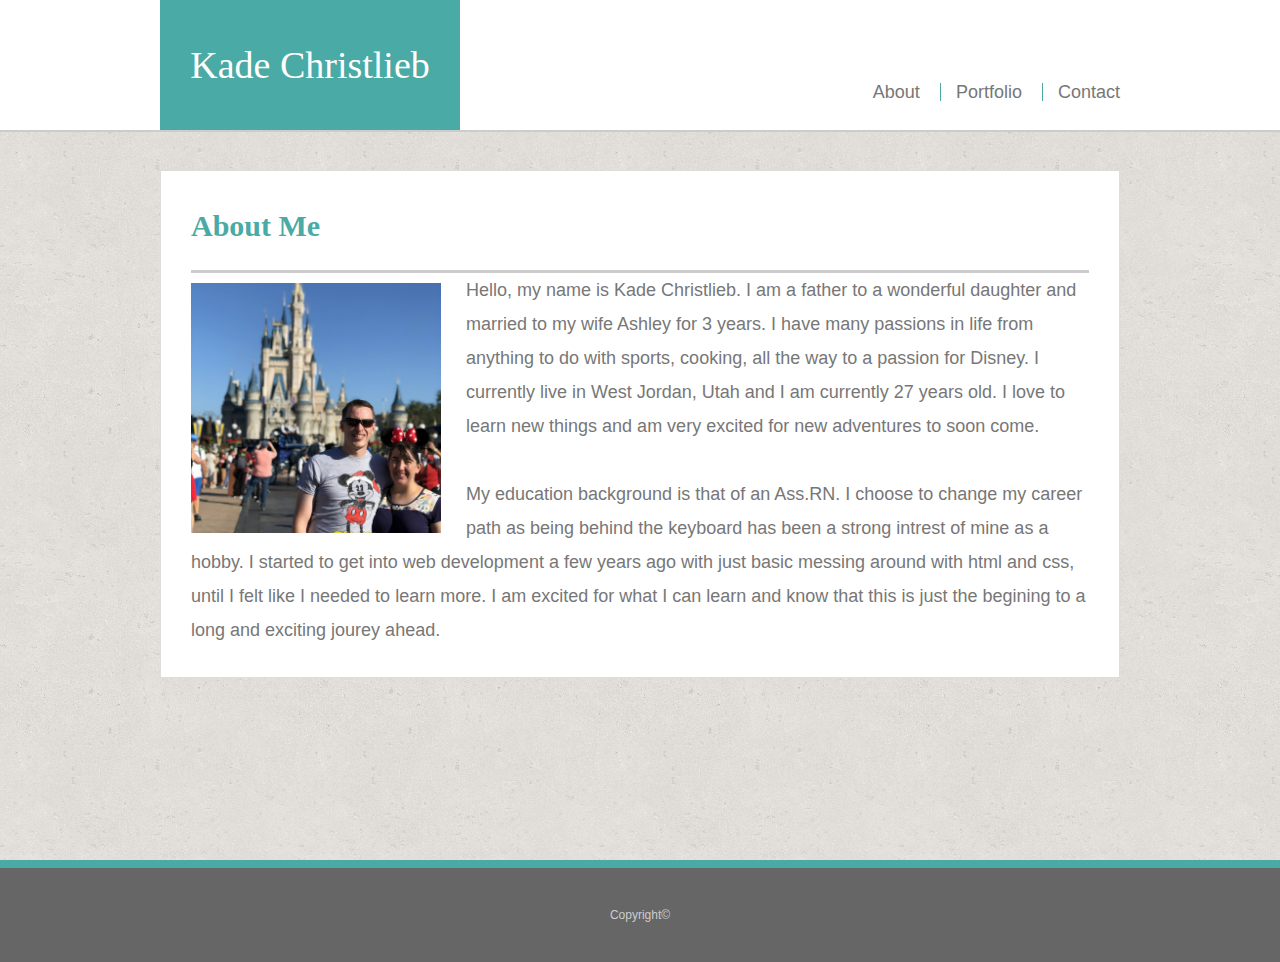
<file: index.html>
<!DOCTYPE html>

<html lang="en-us">
    <head>
        <meta charset="UTF-8">
        <link rel="stylesheet" href="assets/css/reset.css" type="text/css">
        <link rel="stylesheet" href="assets/css/style.css" type="text/css">
        <title>Kade Christlieb</title>
        </head>

    <body>

        <header id="top_bar">
            <div class="container">
                <a href="index.html" id="name">Kade Christlieb</a>
                <nav class="nav-bar">
                    <a href="index.html">About</a>
                    <a href="portfolio.html">Portfolio</a>
                    <a href="contact.html">Contact</a>
                </nav>
            </div>
        </header>

        
        
        <div id="main-container" class="container">

            <section class="main">

                <h2>About Me</h2>

                <img class="page-image" src="assets/images/me_and_wife.jpg" alt="Kade Christlieb and his wife Ashley at Walt Disney World">

                <p>Hello, my name is Kade Christlieb. I am a father to a wonderful daughter and married to my wife Ashley for 3 years. I have many passions in life from anything to do with sports, cooking, all the way to a passion for Disney. I currently live in West Jordan, Utah and I am currently 27 years old. I love to learn new things and am very excited for new adventures to soon come.</p>
                </br>
                <p>My education background is that of an Ass.RN. I choose to change my career path as being behind the keyboard has been a strong intrest of mine as a hobby. I started to get into web development a few years ago with just basic messing around with html and css, until I felt like I needed to learn more. I am excited for what I can learn and know that this is just the begining to a long and exciting jourey ahead.</p>

            </section>
            <div class="push"></div>
        </div>

            <footer class="footer">
                Copyright©
            </footer>

        
        
    </body>
</html>
</file>
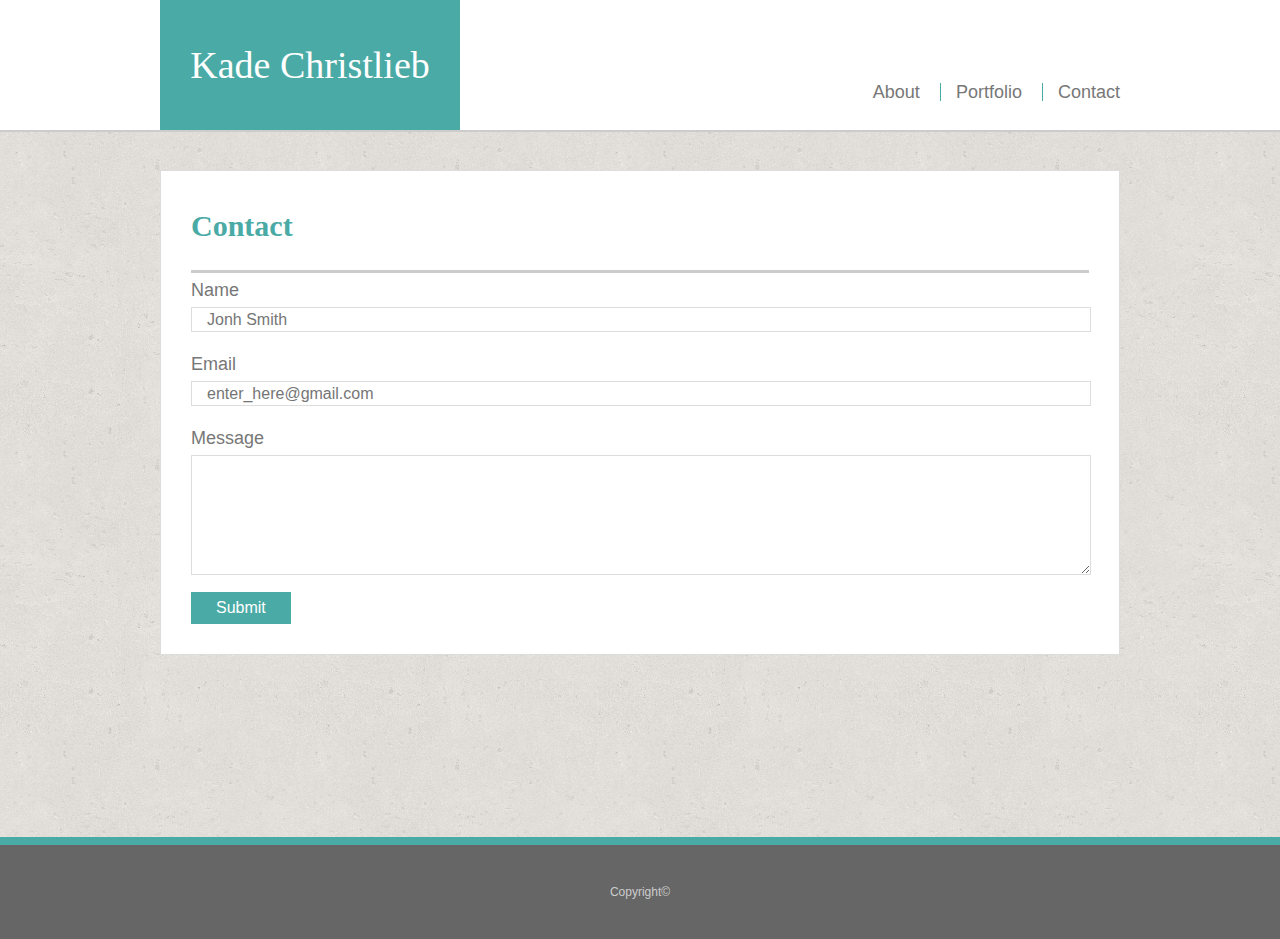
<file: contact.html>
<!DOCTYPE html>

<html lang="en-us">
    <head>
        <meta charset="UTF-8">
        <link rel="stylesheet" href="assets/css/reset.css" type="text/css">
        <link rel="stylesheet" href="assets/css/style.css" type="text/css">
        <title>Kade Christlieb</title>
        </head>

    <body>

        <header id="top_bar">
            <div class="container">
                <a href="index.html" id="name"><h1>Kade Christlieb</h1></a>
                <nav class="nav-bar">
                        <a href="index.html">About</a>
                        <a href="portfolio.html">Portfolio</a>
                        <a href="contact.html">Contact</a>
                </nav>
            </div>
        </header>
       
       
        
        <div id="main-container" class="container">

            <section class="main">

                <h2>Contact</h2>

                <form id="contact-form">
                    <ul>
                        <li>
                            <label for="name">Name</label>
                            <input type="text" name="name" id="contact-name" placeholder="Jonh Smith" required="required"></textarea>
                        </li>
                        <li>
                            <label for="name">Email</label>
                            <input type="text" name="email" id="email" placeholder="enter_here@gmail.com" required="required"></textarea>
                        </li>
                        <li>
                            <label for="message">Message</label>
                            <textarea id="message" name="Message" required="required"></textarea>
                        </li>
                    </ul>
                    <input type="submit" name="submit">
                </form>

            </section>

        </div>

            <footer>
                Copyright©
            </footer>

        
    </body>
</html>
</file>
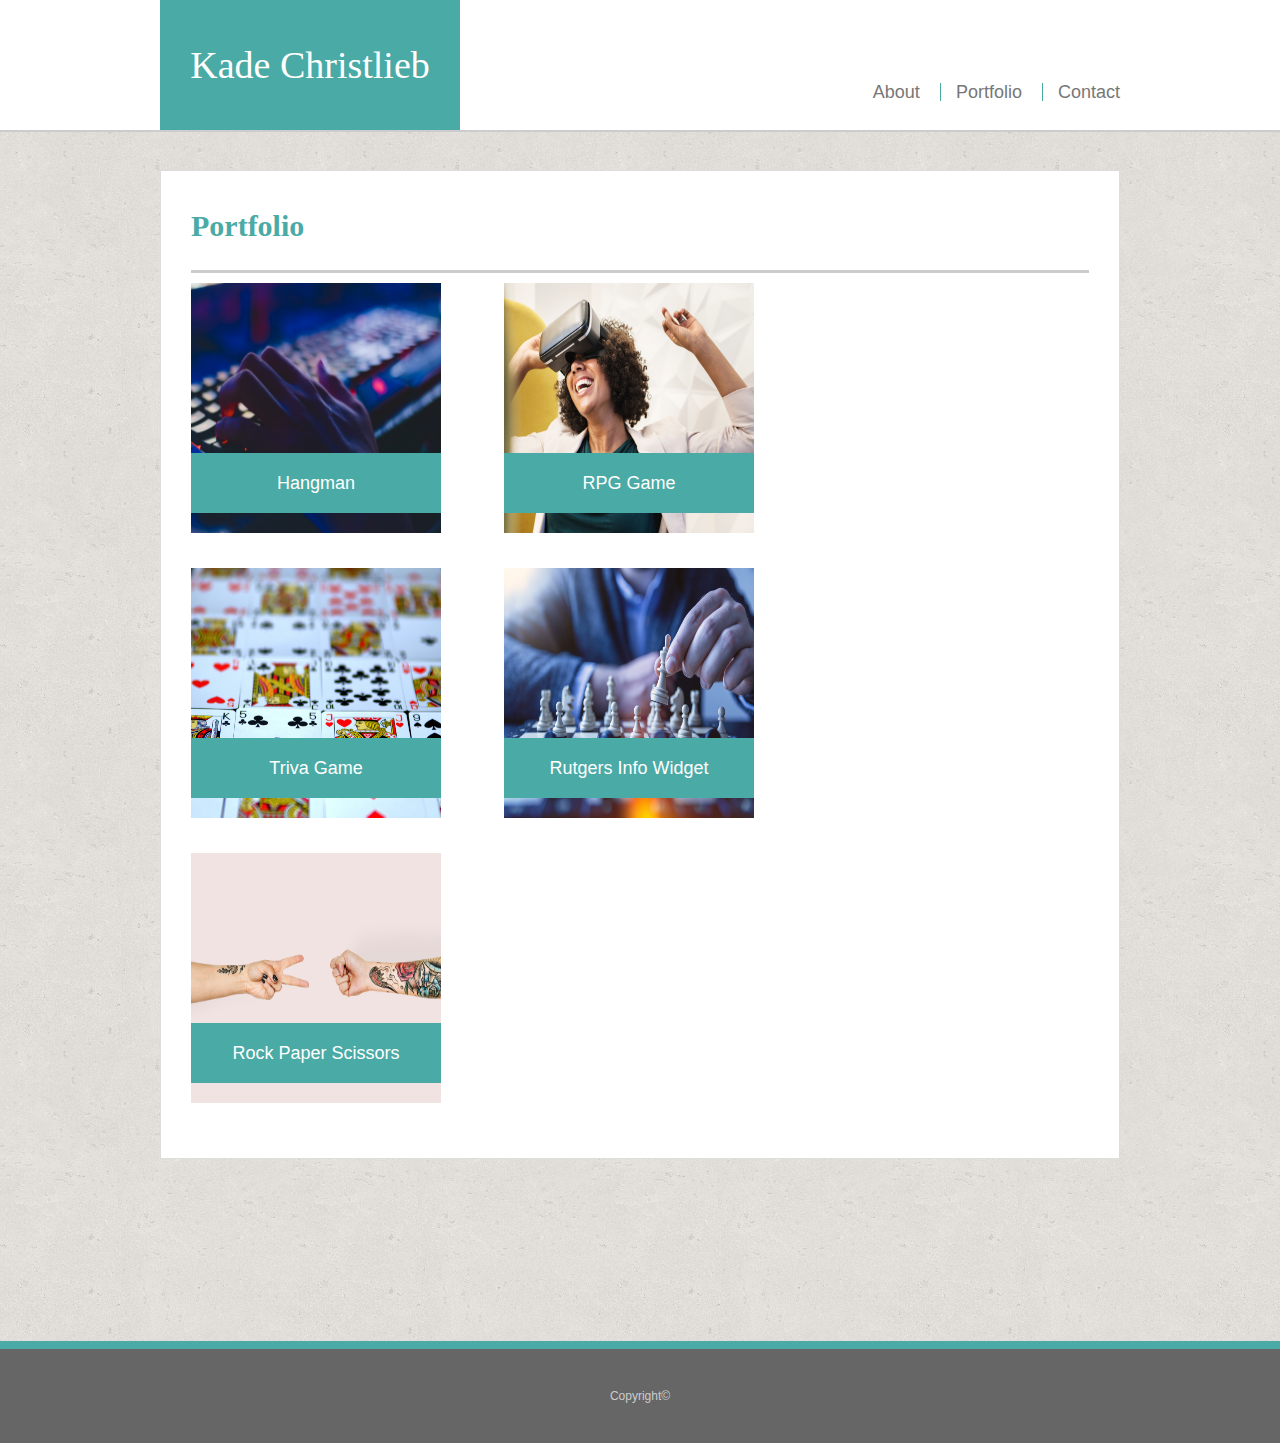
<file: portfolio.html>
<!DOCTYPE html>

<html lang="en-us">
    <head>
        <meta charset="UTF-8">
        <link rel="stylesheet" href="assets/css/reset.css" type="text/css">
        <link rel="stylesheet" href="assets/css/style.css" type="text/css">
        <title>Kade Christlieb</title>
        </head>

    <body>

        <header id="top_bar">
            <div class="container">
                <a href="index.html" id="name"><h1>Kade Christlieb</h1></a>
                    <nav class="nav-bar">
                        <a href="index.html">About</a>
                        <a href="portfolio.html">Portfolio</a>
                        <a href="contact.html">Contact</a>
                    </nav>
            </div>
        </header>
       
        
        <div id="main-container" class="container">

            <section class="main">

                <h2>Portfolio</h2>

                <div class="projects">
                        <img src="assets/images/stock-1.jpg" class="page-image" alt="Hangman">

                        <a href="#"><h3>Hangman</h3></a>
                </div>
                <div class="projects">
                        <img src="assets/images/stock-2.jpg" class="page-image" alt="RPG Game">
    
                        <a href="#"><h3>RPG Game</h3></a>
                </div>
                <div class="projects">
                        <img src="assets/images/stock-3.jpg" class="page-image" alt="Triva Game">
    
                        <a href="#"><h3>Triva Game</h3></a>
                </div>
                <div class="projects">
                        <img src="assets/images/stock-4.jpg" class="page-image" alt="Rutgers Info Widget">
    
                        <a href="#"><h3>Rutgers Info Widget</h3></a>
                </div>
                <div class="projects">
                        <img src="assets/images/stock-5.jpg" class="page-image" alt="Rock Paper Scissors">
    
                        <a href="#"><h3>Rock Paper Scissors</h3></a>
                </div>

            </section>

        </div>

            <footer>
                Copyright©
            </footer>

        
    </body>
</html>
</file>
<file: assets/css/style.css>
* {
    box-sizing: border-box;
}

html body{
    height: 100%;
    margin: 0;
}

body {
    background: url('../images/cork-wallet.png');
    font-size: 18px;
    line-height: 34px;
    font-family: 'Arial', 'Helvetica Neue', Helvetica, sans-serif;
    color: #777777;
}

.container {
    width: 100%;
    max-width: 960px;
    margin: 0 auto;
    clear: both;
}

h2,p  {
    margin-bottom: 0;
    }

h2 {
    font-family: Georgia, 'Times New Roman', Times, serif;
    font-weight: 700;
    color: #4aaaa5;
    font-size: 30px;
    line-height: 49px;
    border-bottom: 3px solid #cccccc;
    padding-bottom: 20px;
}

/*NavBar*/

#top_bar {
    background-color: #ffffff;
    margin: 0 0 30px 0;
    z-index: 99;
    color: #ffffff;
    overflow: auto;
    border-bottom: 2px solid #cccccc;
    position: fixed;
    width: 100%;
}

#name {
    width: 300px;
    height: 130px;
    background-color: #4aaaa5;
    float: left;
    font-family: Georgia, 'Times New Roman', Times, serif;
    text-align: center;
    line-height: 130px;
    color: #ffffff;
    font-weight: 700px;
    font-size: 38px;
    text-decoration: none;
}

#name:hover {
    background-color: #666666;
}

nav {
    float: right;
    margin-top: 75px;
}

nav a {
    color: #777777;
    text-decoration: none;
    margin-left: 15px;
    display: inline-block;
    line-height: 18px;
    border-left: 1px solid #4aaaa5;
    padding-left: 15px;

}

nav a:hover {
    color: black;
}

nav a:first-child {
    border-left: 0 none;
}

/*MainBody*/

#main-container {
    padding-top: 170px;
}

.main {
    background-color: #ffffff;
    padding: 30px;
    margin: 0 0 40px 0;
    width: 100%;
    max-width: 960px;
    float: left;
    border: 1px solid #dddddd;
    margin-bottom: 19%;
}

.page-image {
    width: 250px;
    height: 250px;
    margin-top: 10px;
    float: left;
    margin-right: 25px;
}

/* Footer */

footer {
    background-color: #666666;
    color: #ffffff;
    padding: 30px 0;
    clear: both;
    border-top: 8px solid #4aaaa5;
    color: #cccccc;
    font-size: 12px;
    text-align: center;
    position: relative;
    bottom: 0;
}

/* Portfolio Page */

.projects {
    width: 273px;
    overflow: auto;
    float: left;
    margin: 0px 0 25px 0;
    position: relative;
}

.projects:nth-child(even) {
    margin-right: 40px;
}

.projects h3 {
    border-bottom: 0;
    background-color: #4aaaa5;
    color: #ffffff;
    font-weight: 300;
    text-align: center;
    bottom: 20px;
    padding: 15px;
    width: 250px;
    margin-bottom: 0;
    line-height: 30px;
    position: absolute;
}

.projects h3:hover {
    background-color: #666666;
}


/* contact page */

#conact-form ul {
    margin-bottom: 25px;
}

#contact-form li {
    margin-bottom: 15px;
}

label,
input[type=text],
input[type=email],
textarea {
    display: block;
    width: 900px;
}

input[type=text],
input[type=email],
textarea {
    height: 25px;
    border: 1px solid #dddddd;
    padding: 0 15px;
    font-size: 16px;
}

textarea {
    height: 120px;
}

input[type=submit] {
    background-color: #4aaaa5;
    border: 0 none;
    color: #ffffff;
    font-size: 16px;
    padding: 7px 25px;
    cursor: pointer;
}

@media (max-width: 980px) {
    .container {
        padding: 0 15px;
        max-width: 768px;
    }
    #main-container {
        padding-top: 170px;
    }
    .main {
        max-width: 768px;
    }
    label,
input[type=text],
input[type=email],
textarea {
    display: block;
    max-width: 675px;
    }

}


@media (max-width:645px) {
    #top_bar {
        position: static;
        margin-bottom: 20px;
    }
    #name {
        width: 645px;
        width: 100%;
        margin: 0;
    }

    #main-container {
        padding-top: 0;
    }

    nav {
        text-align: center;
        width: 100%;
        margin: 15px 0;
    }

    input[type=text],
input[type=email],
textarea {
    display: block;
    max-width: 475px;
}
.page-image, .projects, .projects h3 {
    width: 100%;
}
}
</file>
